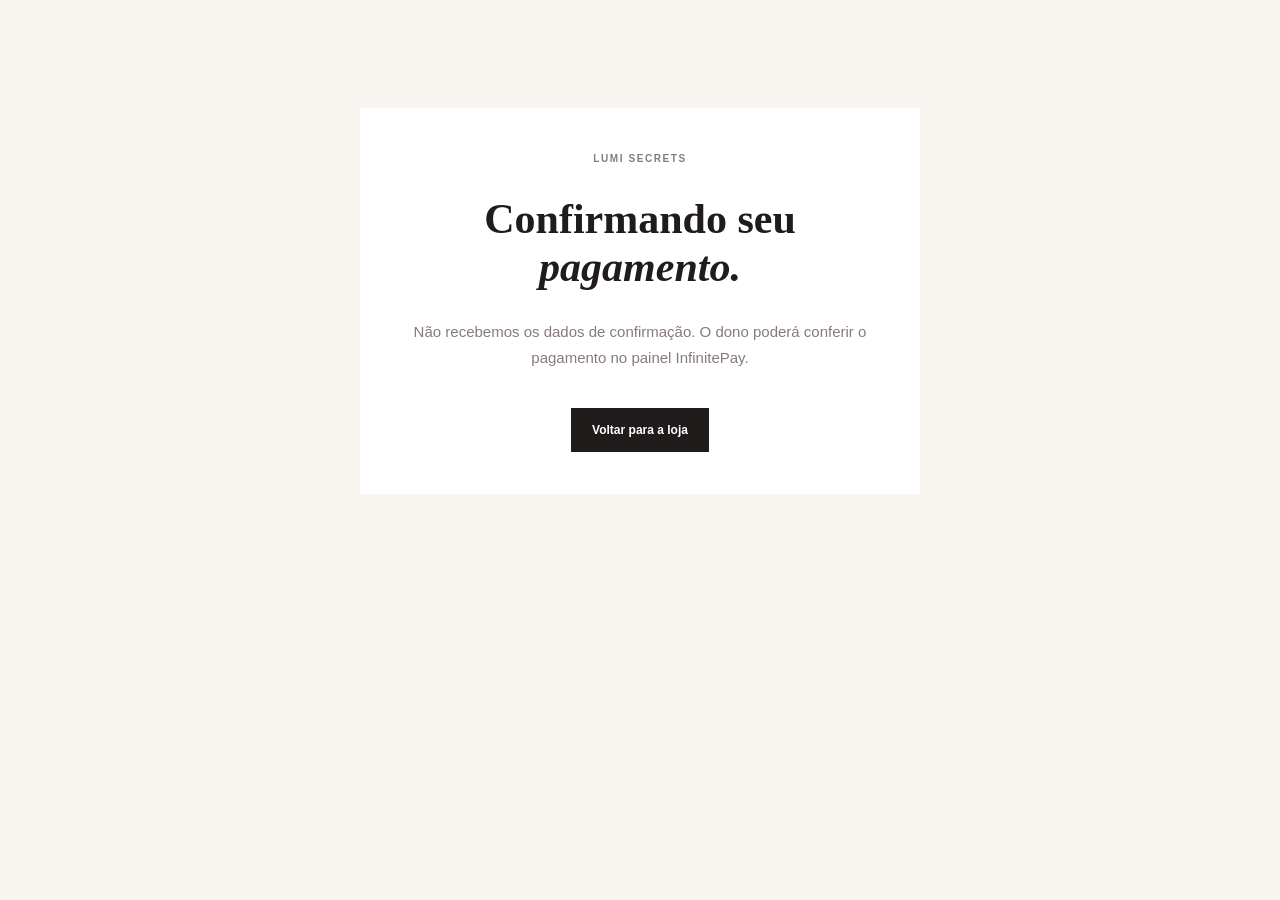
<file: payment-return.html>
<!doctype html>
<html lang="pt-BR">
<head>
  <meta charset="UTF-8" />
  <meta name="viewport" content="width=device-width, initial-scale=1.0" />
  <meta name="robots" content="noindex,nofollow" />
  <title>Pagamento | Lumi Secrets</title>
  <link rel="stylesheet" href="styles.css?v=customer-rating-20260926" />
  <style>.payment-return{max-width:560px;margin:12vh auto;padding:42px 26px;text-align:center;background:var(--white)}.payment-return h1{font:600 42px var(--serif)}.payment-return p{line-height:1.7;color:var(--muted)}.payment-return strong{display:block;margin:20px;font-size:20px}.payment-return a{display:inline-block;margin-top:18px}</style>
</head>
<body><main class="payment-return"><p class="eyebrow">Lumi Secrets</p><h1>Confirmando seu <em>pagamento.</em></h1><p id="paymentReturnMessage" role="status" aria-live="polite">Estamos consultando a InfinitePay. Aguarde um instante.</p><strong id="paymentReturnOrder"></strong><a class="button button-dark" href="/">Voltar para a loja</a></main><script src="payment-return.js"></script></body>
</html>
</file>
<file: styles.css>
:root{--ink:#201c1b;--paper:#f8f5f0;--rose:#e8d5d2;--wine:#7b3241;--muted:#867b78;--line:#ddd4cd;--white:#fff;--serif:'Playfair Display',Georgia,serif;--sans:'DM Sans',sans-serif}*{box-sizing:border-box}html{scroll-behavior:smooth}body{margin:0;color:var(--ink);background:var(--paper);font-family:var(--sans);font-size:15px}a{color:inherit;text-decoration:none}button{font:inherit;border:0;cursor:pointer;color:inherit;background:none}.announcement{background:var(--wine);color:#fff;text-align:center;padding:8px 20px;font-size:11px;letter-spacing:.04em}.announcement span{margin:0 12px;opacity:.7}.site-header{height:88px;display:flex;align-items:center;justify-content:space-between;padding:0 5vw;border-bottom:1px solid var(--line);background:var(--paper);position:sticky;top:0;z-index:10}.brand{font:600 34px var(--serif);letter-spacing:-.08em}.brand-logo{display:block;width:150px;max-height:64px;object-fit:contain}.footer-brand .brand-logo{width:135px;max-height:58px}.brand span{color:var(--wine)}.main-nav{display:flex;gap:34px;font-size:12px;font-weight:600;letter-spacing:.02em}.main-nav a:hover,.footer-links a:hover{color:var(--wine)}.header-actions{display:flex;gap:10px}.icon-button{position:relative;width:36px;height:36px;border:1px solid transparent;border-radius:50%;font-size:23px;display:grid;place-items:center}.icon-button:hover{border-color:var(--line);background:#fff}.bag-button b{position:absolute;right:-3px;top:-3px;width:16px;height:16px;border-radius:50%;display:grid;place-items:center;background:var(--wine);color:#fff;font:600 9px var(--sans)}.menu-button{display:none}.hero{min-height:calc(100vh - 120px);display:grid;grid-template-columns:1fr 1fr;background:var(--rose)}.hero-copy{padding:11vh 7vw 6vh;display:flex;flex-direction:column;align-items:flex-start}.eyebrow{margin:0 0 22px;color:var(--wine);font-size:10px;text-transform:uppercase;letter-spacing:.16em;font-weight:700}.hero h1,.section-heading h2,.manifesto h2,.size-guide h2,.modal h2{margin:0;font:600 clamp(42px,5.2vw,76px)/.97 var(--serif);letter-spacing:-.05em}.hero h1 em,.section-heading h2 em,.manifesto h2 em,.size-guide h2 em,.modal h2 em{font-weight:500;color:var(--wine)}.hero-text{max-width:330px;margin:30px 0;color:#594e4b;line-height:1.65;font-size:14px}.button{display:inline-flex;align-items:center;justify-content:center;gap:20px;padding:15px 21px;font-size:12px;font-weight:700;transition:.25s ease}.button-dark{background:var(--ink);color:#fff}.button-dark:hover{background:var(--wine);transform:translateY(-2px)}.button-outline{border:1px solid var(--ink);background:transparent}.button-outline:hover{background:var(--ink);color:#fff}.hero-note{display:flex;align-items:center;gap:12px;margin-top:auto;font-size:11px;line-height:1.5;color:#634f4b}.hero-note strong{font-weight:700;color:var(--ink)}.spark{font-size:25px;color:var(--wine)}.hero-image-wrap{position:relative;overflow:hidden;background:#c2a69d}.hero-image-wrap img{width:100%;height:100%;object-fit:cover;object-position:center;display:block;filter:saturate(.78)}.image-stamp{position:absolute;left:26px;bottom:26px;width:86px;height:86px;border:1px solid #fff;color:#fff;border-radius:50%;display:grid;place-content:center;text-align:center;font:600 22px/.7 var(--serif);transform:rotate(-12deg)}.image-stamp small{font:500 8px var(--sans);letter-spacing:.14em;text-transform:uppercase;margin-top:8px}.vertical-label{position:absolute;right:19px;top:50%;writing-mode:vertical-rl;color:#fff;font-size:9px;letter-spacing:.15em;text-transform:uppercase}.category-strip{display:grid;grid-template-columns:repeat(4,1fr);border-bottom:1px solid var(--line);border-top:1px solid var(--line)}.category-strip a{padding:27px 3vw;display:grid;grid-template-columns:28px 1fr;gap:2px 8px;border-right:1px solid var(--line);transition:.2s}.category-strip a:last-child{border:0}.category-strip a:hover{background:var(--white);color:var(--wine)}.category-strip span{grid-row:span 2;font-size:10px;color:var(--wine)}.category-strip strong{font:600 23px var(--serif)}.category-strip small{font-size:10px;color:var(--muted)}.products-section{padding:110px 7vw 125px}.section-heading{display:flex;justify-content:space-between;align-items:end;margin-bottom:65px}.section-intro{max-width:265px;color:var(--muted);line-height:1.6;font-size:13px}.text-button{padding:0;margin-top:20px;font-size:12px;font-weight:700;border-bottom:1px solid var(--ink);padding-bottom:5px}.text-button span{margin-left:14px;color:var(--wine)}.filters{display:flex;gap:25px;border-bottom:1px solid var(--line);margin-bottom:30px}.filter{padding:0 0 12px;font-size:11px;color:var(--muted);position:relative}.filter.active,.filter:hover{color:var(--ink)}.filter.active:after{content:'';position:absolute;bottom:-1px;left:0;right:0;height:2px;background:var(--wine)}.product-grid{display:grid;grid-template-columns:repeat(4,1fr);gap:18px}.product-card{position:relative;min-width:0}.product-image{background:#eee6e1;aspect-ratio:3/4;overflow:hidden;position:relative}.product-image img{width:100%;height:100%;object-fit:cover;display:block;transition:transform .5s ease}.product-card:hover .product-image img{transform:scale(1.04)}.product-tag{position:absolute;top:13px;left:13px;background:var(--paper);padding:6px 9px;font-size:9px;text-transform:uppercase;letter-spacing:.1em}.quick-add{position:absolute;bottom:12px;left:12px;right:12px;padding:12px;background:var(--white);font-size:11px;font-weight:700;opacity:0;transform:translateY(8px);transition:.25s}.product-card:hover .quick-add{opacity:1;transform:none}.product-meta{display:flex;justify-content:space-between;gap:8px;padding-top:14px;font-size:12px}.product-name{font-weight:600}.product-type{color:var(--muted);display:block;margin-top:5px;font-size:10px}.product-price{font-weight:700;white-space:nowrap}.manifesto{display:grid;grid-template-columns:1fr 1fr;background:#d9c0bc}.manifesto-image{height:550px;overflow:hidden}.manifesto-image img{width:100%;height:100%;object-fit:cover;filter:saturate(.7)}.manifesto-copy{padding:100px 10vw 80px;display:flex;flex-direction:column;align-items:flex-start}.manifesto-copy>p:not(.eyebrow){max-width:330px;line-height:1.8;color:#684f4c;margin:35px 0 0}.manifesto-copy .text-button{margin-top:32px}.size-guide{display:grid;grid-template-columns:1fr 1fr 1fr;gap:35px;padding:86px 7vw;align-items:center;border-bottom:1px solid var(--line)}.size-guide h2{font-size:47px}.size-guide>p{max-width:290px;line-height:1.7;color:var(--muted);font-size:13px}footer{padding:55px 7vw;display:flex;align-items:center;gap:45px;background:var(--ink);color:#fff}footer .footer-brand{font-size:30px}.footer-brand span{color:#e7b5ba}footer p{color:#afa5a1;font-size:12px}.footer-links{margin-left:auto;display:flex;gap:20px;color:#c6bdb9;font-size:11px}.cart-drawer{position:fixed;z-index:30;right:0;top:0;width:min(430px,100%);height:100vh;background:var(--paper);transform:translateX(100%);transition:transform .35s ease;display:flex;flex-direction:column;padding:36px;box-shadow:-10px 0 40px #2b18151c}.cart-drawer.open{transform:none}.drawer-head{display:flex;justify-content:space-between;align-items:flex-start;border-bottom:1px solid var(--line);padding-bottom:25px}.drawer-head h2{margin:0;font:500 34px var(--serif)}.drawer-head h2 span{font:400 13px var(--sans);color:var(--muted)}.close-button{font-size:30px;line-height:1;padding:0;color:var(--muted)}.cart-items{flex:1;overflow:auto;padding:24px 0}.empty-cart{text-align:center;margin-top:35%;color:var(--muted);line-height:1.7;font-size:13px}.empty-cart em{font:500 22px var(--serif);color:var(--wine)}.cart-item{display:grid;grid-template-columns:74px 1fr auto;gap:14px;align-items:center;margin-bottom:20px}.cart-item img{width:74px;height:90px;object-fit:cover}.cart-item h3{margin:0 0 7px;font:500 16px var(--serif)}.cart-item small{color:var(--muted);font-size:10px}.cart-item strong{font-size:12px}.remove-item{font-size:10px;color:var(--wine);text-decoration:underline}.cart-summary{border-top:1px solid var(--line);padding-top:22px}.cart-summary>div{display:flex;justify-content:space-between;margin-bottom:20px;font-size:13px}.cart-summary strong{font-size:15px}.full-width{width:100%;justify-content:space-between}.cart-summary small{display:block;text-align:center;margin-top:14px;color:var(--muted);font-size:10px}.overlay{position:fixed;inset:0;background:#201c1b8c;z-index:20;opacity:0;pointer-events:none;transition:.3s}.overlay.visible{opacity:1;pointer-events:auto}.toast{position:fixed;z-index:50;bottom:25px;left:50%;transform:translate(-50%,20px);background:var(--ink);color:#fff;padding:14px 20px;font-size:12px;opacity:0;transition:.3s;pointer-events:none}.toast.show{opacity:1;transform:translate(-50%,0)}.modal{position:fixed;inset:0;z-index:40;display:grid;place-items:center;background:#201c1b8c;opacity:0;pointer-events:none;transition:.25s;padding:20px}.modal.open{opacity:1;pointer-events:auto}.modal-content{position:relative;background:var(--paper);max-width:500px;width:100%;padding:48px}.modal-content>.close-button{position:absolute;top:20px;right:24px}.modal-content>p:not(.eyebrow){color:var(--muted);line-height:1.6;font-size:13px;max-width:360px}.size-table{margin-top:30px;font-size:12px}.size-table>div{display:grid;grid-template-columns:1fr 1fr 1fr;padding:11px 0;border-bottom:1px solid var(--line)}.size-table b{font-size:10px;text-transform:uppercase;color:var(--wine);letter-spacing:.08em}.size-table span:not(:first-child),.size-table b:not(:first-child){text-align:right}@media(max-width:800px){.site-header{height:72px;padding:0 20px}.menu-button{display:grid}.main-nav{display:none}.brand{font-size:30px}.brand-logo{width:125px;max-height:54px}.footer-brand .brand-logo{width:125px;max-height:54px}.hero{grid-template-columns:1fr;min-height:auto}.hero-copy{padding:70px 24px 45px;min-height:510px}.hero h1{font-size:55px}.hero-image-wrap{height:65vh;min-height:430px}.category-strip{grid-template-columns:repeat(2,1fr)}.category-strip a:nth-child(2){border-right:0}.category-strip a:nth-child(-n+2){border-bottom:1px solid var(--line)}.products-section{padding:75px 20px}.section-heading{display:block;margin-bottom:45px}.section-intro{margin-top:25px}.filters{gap:18px;overflow:auto;white-space:nowrap}.product-grid{grid-template-columns:repeat(2,1fr);gap:25px 12px}.quick-add{opacity:1;transform:none;padding:10px;left:8px;right:8px;font-size:10px}.product-meta{display:block}.product-price{display:block;margin-top:8px}.manifesto{grid-template-columns:1fr}.manifesto-image{height:390px}.manifesto-copy{padding:70px 24px}.size-guide{grid-template-columns:1fr;padding:65px 24px;gap:0}.size-guide .button{margin-top:10px}.size-guide h2{font-size:43px}footer{display:block;padding:45px 24px}.footer-links{margin-top:28px;display:grid;gap:12px}.footer-brand{margin-bottom:10px}.cart-drawer{padding:26px 20px}.modal-content{padding:40px 25px}.vertical-label{display:none}}
.bag-icon{width:19px;height:19px;display:block}
.search-panel{position:fixed;z-index:9;top:88px;left:0;right:0;padding:18px 7vw;background:var(--paper);border-bottom:1px solid var(--line);display:flex;align-items:center;gap:14px}.search-panel[hidden]{display:none}.search-panel label{font-size:11px;font-weight:700}.search-panel input{flex:1;min-width:0;padding:12px 14px;border:1px solid var(--line);background:var(--white);color:var(--ink);font:13px var(--sans)}.search-panel input:focus{outline:2px solid var(--gold)}.search-panel button{font-size:24px}.search-empty{grid-column:1/-1;padding:35px 0;color:var(--muted)}@media(max-width:800px){.search-panel{top:72px;padding:14px 20px;gap:10px}.search-panel label{display:none}}.search-panel input{background:#fff8f7;color:#29161d;caret-color:#29161d}.search-panel input::placeholder{color:#806d72;opacity:1}.price-filter-toggle{display:inline-flex;align-items:center;gap:7px;margin-left:auto;padding:7px 10px;border:1px solid var(--line);font:600 11px var(--sans);color:#fff8f7}.price-filter-toggle svg{width:17px;height:17px}.price-filter-toggle:hover{background:#3c0d22}.price-filter-panel{display:flex;align-items:end;gap:12px;padding:16px 0}.price-filter-panel[hidden]{display:none}.price-filter-panel label{display:grid;grid-template-columns:auto 1fr;align-items:center;gap:6px;font-size:10px;font-weight:600;color:var(--muted)}.price-filter-panel label span{grid-column:1;grid-row:2;font-size:11px}.price-filter-panel input{grid-column:2;grid-row:2;width:125px;padding:9px;border:1px solid var(--line);background:#fff8f7;color:#29161d;font:12px var(--sans)}.price-filter-panel input::placeholder{color:#806d72;opacity:1}.price-filter-panel>button{padding:9px 12px;border:1px solid var(--line);font-size:11px;color:#29161d}.price-filter-panel>button:hover{background:#e4cdd2}@media(max-width:800px){.price-filter-panel{flex-wrap:wrap}.price-filter-panel input{width:110px}}
.search-panel{z-index:12;top:88px;isolation:isolate}.site-header{z-index:10}@media(max-width:800px){.search-panel{top:72px}}

.search-panel form{display:flex;align-items:center;gap:12px;flex:1;min-width:0}.search-panel form input{min-width:0}.search-panel .search-submit{padding:12px 18px;background:#3c0d22;color:#fff8f7;font:600 12px var(--sans);white-space:nowrap}.search-panel .search-submit:hover{background:#6f2045}@media(max-width:800px){.search-panel form{gap:8px}.search-panel .search-submit{padding:12px 10px}}.order-modal{display:flex;flex-direction:column;gap:9px}.order-modal>p:not(.eyebrow){margin:0 0 8px}.order-modal label{font-size:11px;font-weight:700;color:var(--wine);margin-top:5px}.order-modal input{width:100%;padding:13px;border:1px solid var(--line);background:#fff8f7;color:#29161d;font:13px var(--sans)}.order-modal input:focus{outline:2px solid var(--gold);border-color:transparent}.order-modal .button{margin-top:12px}.order-modal .button:disabled{opacity:.6;cursor:wait}.account-button svg{width:19px;height:19px}.account-modal{max-height:90vh;overflow-y:auto}.account-modal [hidden]{display:none!important}.account-modal #accountProfileFields{display:grid;gap:9px}.account-modal #accountProfileFields[hidden]{display:none!important}.account-modal #accountNameRow,.account-modal #accountEmailRow,.account-modal #accountPasswordRow{display:grid;gap:9px}.account-modal .account-mode-toggle,.account-modal .account-logout{padding:10px;color:var(--wine);font-size:12px;text-decoration:underline}.account-modal .button:disabled{opacity:.6;cursor:wait}.delivery-address-preview{display:grid;gap:7px;padding:15px;background:#f2dce0;color:#29161d;font-size:12px;line-height:1.6}.delivery-address-preview span{white-space:pre-wrap}.order-modal .button{margin-top:12px}
.cep-lookup-status{min-height:1em;color:var(--muted);font-size:11px;line-height:1.4}.account-modal #accountProfileFields>.cep-lookup-status{margin-top:-5px}

.order-confirmation{padding:16px 0;text-align:center}.order-confirmation h3{font:600 28px var(--serif);margin:8px 0;color:var(--wine)}.order-confirmation p:not(.eyebrow){margin:8px auto;color:var(--muted);font-size:13px;line-height:1.6}.order-confirmation strong{display:block;margin:16px 0;padding:14px;border:1px solid var(--line);background:#fff;color:var(--wine);font-size:16px;letter-spacing:.08em}

#feedbacks[hidden]{display:none!important}

.feedback-section{position:relative}.feedback-close{position:absolute;top:22px;right:7vw;z-index:2;width:40px;height:40px;border:1px solid var(--line);border-radius:50%;background:var(--paper);color:var(--wine);font-size:27px;line-height:1}.feedback-close:hover{background:var(--wine);color:#fff}@media(max-width:800px){.feedback-close{top:14px;right:20px}}

.welcome-modal{text-align:center}.welcome-modal h2{font-size:clamp(40px,7vw,58px);margin:6px 0 18px}.welcome-modal>p:not(.eyebrow){margin:0 auto 18px;max-width:360px}.welcome-modal .button{margin-top:8px}
#minPrice,#maxPrice{-moz-appearance:textfield;appearance:textfield}#minPrice::-webkit-inner-spin-button,#minPrice::-webkit-outer-spin-button,#maxPrice::-webkit-inner-spin-button,#maxPrice::-webkit-outer-spin-button{-webkit-appearance:none;margin:0}

.price-filter-panel .price-sort-option{display:inline-flex;align-items:center;gap:7px;padding:9px 12px;border:1px solid var(--line);color:#201c1b;background:transparent;font-size:11px;white-space:nowrap}.price-filter-panel .price-sort-option[aria-pressed="true"],.price-filter-panel .price-sort-option:hover{background:#e4cdd2}.price-sort-option span{color:#c69a54;font-size:18px;line-height:1}
.price-filter-panel .price-sort-option{background:#fff8f7!important;color:#29161d!important;border-color:#c69a54!important}.price-filter-panel .price-sort-option[aria-pressed="true"]{background:#c69a54!important;color:#29161d!important;border-color:#c69a54!important}.price-filter-panel .price-sort-option:hover{background:#e7c77f!important;color:#29161d!important}.price-filter-panel .price-sort-option span{color:#8f284b!important}

#guideModal .modal-content>p:not(.eyebrow){color:#000!important}


.exchange-policy-content>p:not(.eyebrow){max-width:none;margin:12px 0;color:#000;line-height:1.7}.exchange-policy-content>p a{color:var(--wine);font-weight:700;text-decoration:underline}
.rating-field{border:0;padding:0;margin:0 0 14px}.rating-field legend{font-size:12px;font-weight:700;margin-bottom:7px}.rating-stars{display:flex;flex-direction:row-reverse;justify-content:flex-end;gap:5px}.rating-stars input{position:absolute;width:1px;height:1px;opacity:0}.rating-stars label{font-size:32px;line-height:1;color:#b9ada7;cursor:pointer;transition:color .15s}.rating-stars input:checked~label,.rating-stars label:hover,.rating-stars label:hover~label{color:#c69a54}.rating-stars input:focus-visible+label{outline:2px solid var(--wine);outline-offset:3px;border-radius:3px}
</file>
